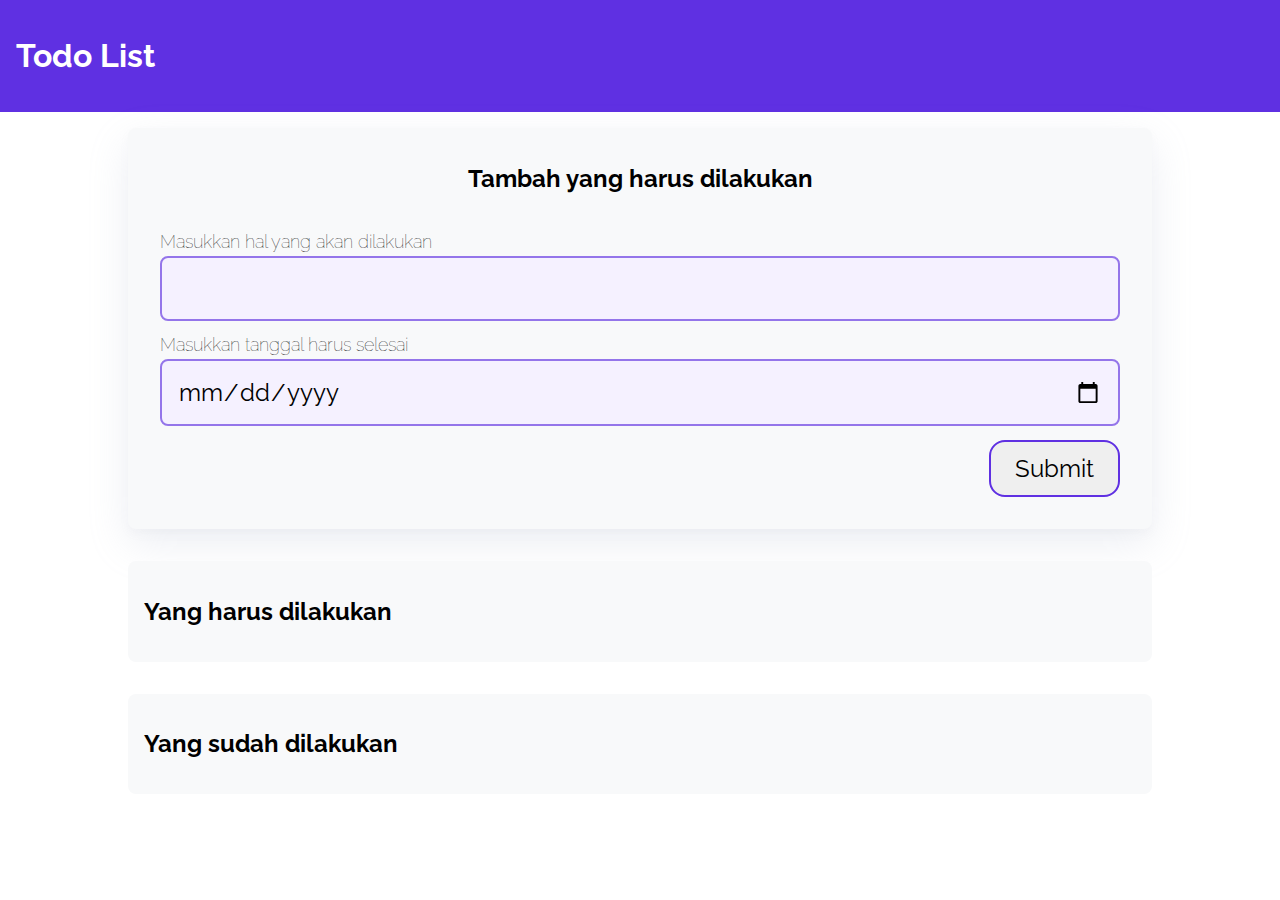
<file: index.html>
<!DOCTYPE html>
<html lang="en">
<head>
  <meta charset="UTF-8">
  <meta http-equiv="X-UA-Compatible" content="IE=edge">
  <meta name="viewport" content="width=device-width, initial-scale=1.0">
  <title>Todo Apps</title>
  <link rel="stylesheet" href="css/style.css">
</head>

<body>
<header>
  <h1>Todo List</h1>
</header>

<div class="wrapper">
  <div class="container bg-white shadow" id="add-todo">
    <h2 class="container-header text-center">Tambah yang harus dilakukan</h2>
    <form class="form" action="#" id="form">
      <div class="form-group form-title">
        <label for="title">Masukkan hal yang akan dilakukan</label>
        <input type="text" id="title" name="title" required>
      </div>
      <div class="form-group form-title">
        <label for="date">Masukkan tanggal harus selesai</label>
        <input type="date" id="date" name="date" required>
      </div>
      <input type="submit" value="Submit" name="Submit" class="btn-submit">
    </form>
  </div>
  <div class="container">
    <h2 class="container-header">Yang harus dilakukan</h2>
    
    <div class="list-item" id="todos">
    </div>
  </div>
  <div class="container">
    <h2 class="container-header">Yang sudah dilakukan</h2>
    <div class="list-item" id="completed-todos">
    </div>
  </div>
</div>
<script src="js/script.js" type="text/javascript"></script>

</body>
</html>
</file>
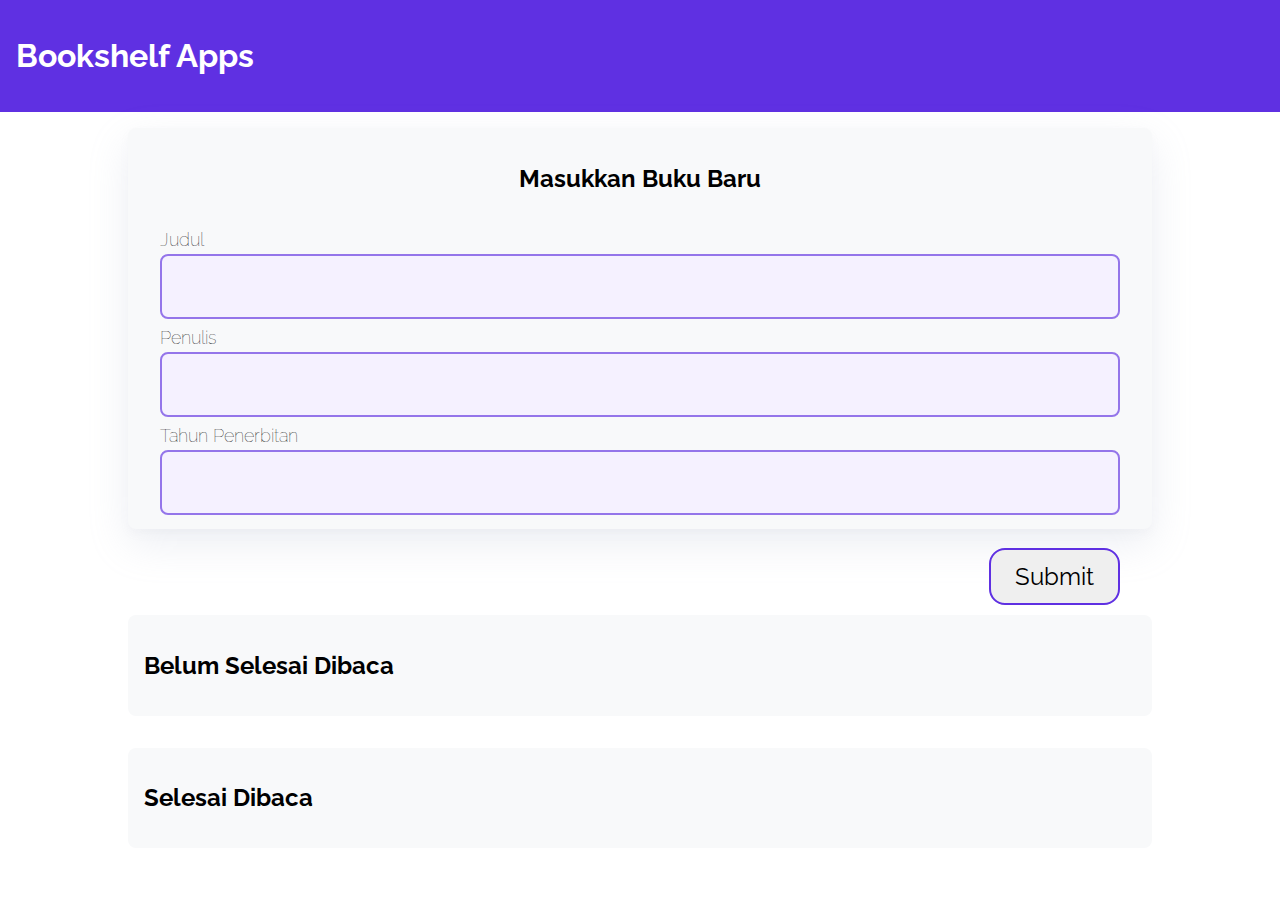
<file: book.html>
<!DOCTYPE html>
<html lang="en">

<head>
    <meta charset="UTF-8">
    <meta http-equiv="X-UA-Compatible" content="IE=edge">
    <meta name="viewport" content="width=device-width, initial-scale=1.0">

    <title>Bookshelf Apps</title>
    <link rel="stylesheet" href="css/style.css">
</head>

<body>
    <header>
        <h1>Bookshelf Apps</h1>
    </header>

    <div class="wrapper">
        <div class="container bg-white shadow" id="add-todo">
            <h2 class="container-header text-center">Masukkan Buku Baru</h2>
            <form class="form" action="#" id="form">
                <div class="form-group form-title">
                    <label for="title">Judul</label>
                    <input type="text" id="title" name="title" required>
                </div>
                <div class="form-group form-title">
                    <label for="author">Penulis</label>
                    <input type="text" id="author" name="author" required>
                </div>
                <div class="form-group form-title">
                    <label for="date">Tahun Penerbitan</label>
                    <input type="number" id="date" name="date" required>
                </div>
                <input type="submit" value="Submit" style="margin-top: 25px; margin-bottom: 25px;" name="Submit" class="btn-submit">
            </form>
        </div>
        <div class="container" style="margin-top: 70px;">
            <h2 class="container-header">Belum Selesai Dibaca</h2>

            <div class="list-item" id="todos">
            </div>
        </div>
        <div class="container">
            <h2 class="container-header">Selesai Dibaca</h2>
            <div class="list-item" id="completed-todos">
            </div>
        </div>
    </div>
    <!-- <script src="https://code.jquery.com/jquery-3.2.1.slim.min.js"></script>
    <script src="https://maxcdn.bootstrapcdn.com/bootstrap/4.0.0/js/bootstrap.min.js"></script> -->
    <script src="js/app.js" type="text/javascript"></script>

</body>

</html>
</file>
<file: css/style.css>
@import url('https://fonts.googleapis.com/css2?family=Raleway&display=swap');

* {
    box-sizing: border-box;
}

html, body {
    font-family: Raleway, sans-serif;
    margin: 0;
    padding: 0;
    box-sizing: border-box;
}

header {
    background: #5F30E2;
    padding: 16px;
    color: white;
}

.wrapper {
    display: flex;
    flex-direction: column;
    align-items: center;
}

.wrapper .container {
    width: 1024px;
    border-radius: 8px;
    margin: 16px;
    background: #F8F9FA;
    padding: 16px;
    flex-grow: 1;
    height: fit-content;
}


.item {
    border-radius: 16px;
    margin-top: 16px;
    padding: 12px 24px 12px 24px;
    background: white;
    display: flex;
    align-items: center;
}

.item > .inner h2 {
    margin-bottom: unset;
}

.item > .inner p {
    margin-top: 5px;
}

.form {
    display: flex;
    padding: 16px;
    flex-direction: column;
    height: 300px;
    border-radius: 16px;
}

.form-group {
    display: flex;
    flex-direction: column;
}

.form-group label {
    margin-bottom: 4px;
    font-size: 18px;
    font-weight: lighter;
}

.shadow {
    box-shadow: 0 5px 10px rgba(154, 160, 185, .05), 0 15px 40px rgba(166, 173, 201, .2);
}

input[type=text], input[type=date], input[type=number] {
    font-family: Raleway, sans-serif;
    background: #F5F1FF;
    border: 2px solid #9475EA;
    border-radius: 8px;
    padding: 16px;
    box-sizing: border-box;
    margin-bottom: 8px;
    font-size: 24px;
}

.btn-submit {
    width: fit-content;
    font-family: Raleway, sans-serif;
    border-radius: 16px;
    padding: 12px 24px;
    border: 2px solid #5F30E2;
    color: black;
    font-size: 24px;
    margin-top: auto;
    align-self: flex-end;
    cursor: pointer;
}

.btn-submit:hover {
    background: #5F30E2;
    color: white;
}

input[type=text], input[type=date], input[type=number] .btn-submit:focus {
    outline: none;
}

.text-center {
    text-align: center;
}

.form-title {
    margin: auto 0;
}

.check-button {
    width: 40px;
    height: 40px;

    background: url('../assets/check-outline.svg');
    background-size: contain;
    margin-left: auto;
    cursor: pointer;
    border: none;
}

.check-button:hover {
    background: url('../assets/check-solid.svg');
    background-size: contain;
}

.trash-button {
    width: 40px;
    height: 40px;

    background: url('../assets/trash-outline.svg');
    background-size: contain;
    margin-left: 16px;
    cursor: pointer;
    border: none;
}

.trash-button:hover {
    background: url('../assets/trash-fill.svg');
    background-size: contain;
}

.undo-button {
    width: 40px;
    height: 40px;

    background: url('../assets/undo-ouline.svg');
    background-size: contain;
    margin-left: auto;
    cursor: pointer;
    border: none;
}

.undo-button:hover {
    background: url('../assets/undo-ouline.svg');
    background-size: contain;
}

.check-button:focus, .trash-button {
    outline: none;
}


@media only screen and (max-width: 1024px) {
    .wrapper {
        margin: 0;
    }

    .wrapper .container {
        width: 100%;
    }

    .list-item {
        width: 90%;
    }

    .form {
        width: 100%;
    }
}
</file>
